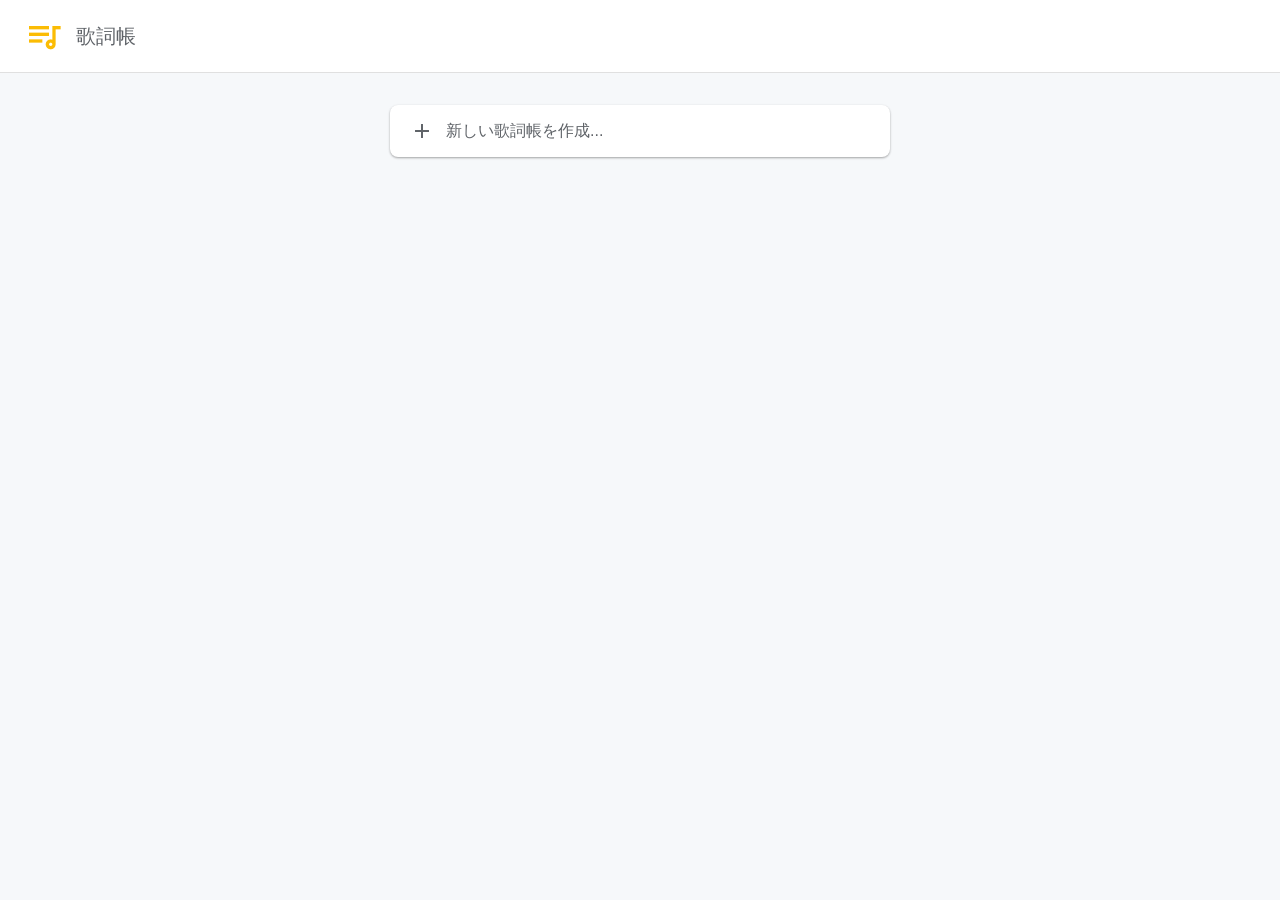
<file: index.html>
<!DOCTYPE html>
<html lang="ja">
<head>
    <meta charset="UTF-8">
    <meta name="viewport" content="width=device-width, initial-scale=1.0">
    <title>＊構築中＊歌詞帳</title>
    <title>＊開発中＊歌詞帳 - Keep Style</title>
    <!-- Google Fonts & Material Icons -->
    <link href="https://fonts.googleapis.com/icon?family=Material+Icons+Outlined" rel="stylesheet">
    <link rel="stylesheet" href="style.css">
</head>
<body>

    <!-- ヘッダー -->
    <header class="app-header">
        <span class="material-icons-outlined logo-icon">queue_music</span>
        <h1>歌詞帳</h1>
    </header>

    <!-- メインコンテンツ -->
    <main class="container">
        <!-- 新規作成トリガー -->
        <div class="create-trigger-card" id="openCreateModal">
            <span class="material-icons-outlined">add</span>
            <span>新しい歌詞帳を作成...</span>
        </div>

        <!-- 歌詞帳カード一覧 -->
        <div class="notes-grid" id="notesGrid"></div>
    </main>

    <!-- 歌詞編集モーダル -->
    <div class="modal-overlay" id="editorModal">
        <div class="modal-content">
            <div class="modal-header">
                <input type="text" id="songTitle" class="title-input" placeholder="曲名を入力...">
                <input type="text" id="songArtist" class="artist-input" placeholder="アーティスト名...">
            </div>

            <!-- 編集ツールバー -->
            <div class="toolbar" id="editToolbar">
                <!-- ★追加：スマホ用折りたたみボタン -->
                <button id="toolbarToggleBtn" class="toolbar-toggle-btn" title="ツールを開閉">
                    <span class="material-icons-outlined">palette</span>
                </button>
                
                <!-- ★追加：既存のツール群をこの div で包む -->
                <div class="toolbar-content">
                    <div class="mode-selector">
                        <button id="penModeBtn" class="mode-btn active" title="文字色（ペン）">
                            <span class="material-icons-outlined">edit</span>
                        </button>
                        <button id="markerModeBtn" class="mode-btn" title="背景色（マーカー）">
                            <span class="material-icons-outlined">border_color</span>
                        </button>
                        <button id="eraserBtn" class="mode-btn" title="装飾解除（消しゴム）">
                            <span class="material-icons-outlined">cleaning_services</span>
                        </button>
                        <button id="largeTextBtn" class="mode-btn active" title="通常サイズ">大</button>
                        <button id="smallTextBtn" class="mode-btn" title="小文字/半改行">小</button>
                    </div>

                    <div class="color-palette">
                        <button class="color-btn" style="background: #ef4444;" data-color="#ef4444" data-marker-color="#fca5a5"></button>
                        <button class="color-btn" style="background: #3b82f6;" data-color="#3b82f6" data-marker-color="#93c5fd"></button>
                        <button class="color-btn" style="background: #10b981;" data-color="#10b981" data-marker-color="#6ee7b7"></button>
                        <button class="color-btn" style="background: #f59e0b;" data-color="#f59e0b" data-marker-color="#fde047"></button>
                        <button class="color-btn" style="background: #8b5cf6;" data-color="#8b5cf6" data-marker-color="#c4b5fd"></button>
                        <button class="color-btn" style="background: #0e0e0f;" data-color="#0e0e0f" data-marker-color="#cbd5e1"></button>
                    </div>
                    
                    <div class="symbol-tools">
                        <button class="symbol-btn" data-symbol=" v ">v (ブレス)</button>
                        <button class="symbol-btn" data-symbol=" | ">| (区切り)</button>
                        <button class="symbol-btn" data-symbol=" ～ ">～ (伸ばし)</button>
                    </div>
                </div>
            </div>

            <!-- 歌詞編集エリア（装飾が可能なコンテンツエリア） -->
            <div id="lyricsEditor" class="lyrics-editor" contenteditable="true" placeholder="ここに歌詞を貼り付けて選択し、色つけや記号挿入をしてください..."></div>

            <!-- モーダルアクション -->
            <div class="modal-actions">
                <button id="deleteBtn" class="btn btn-danger" style="display:none;">削除</button>
                <div class="right-actions">
                    <button id="cancelBtn" class="btn btn-secondary">キャンセル</button>
                    <button id="saveBtn" class="btn btn-primary">保存</button>
                </div>
            </div>
        </div>
    </div>

    <script src="script.js"></script>
</body>
</html>
</file>
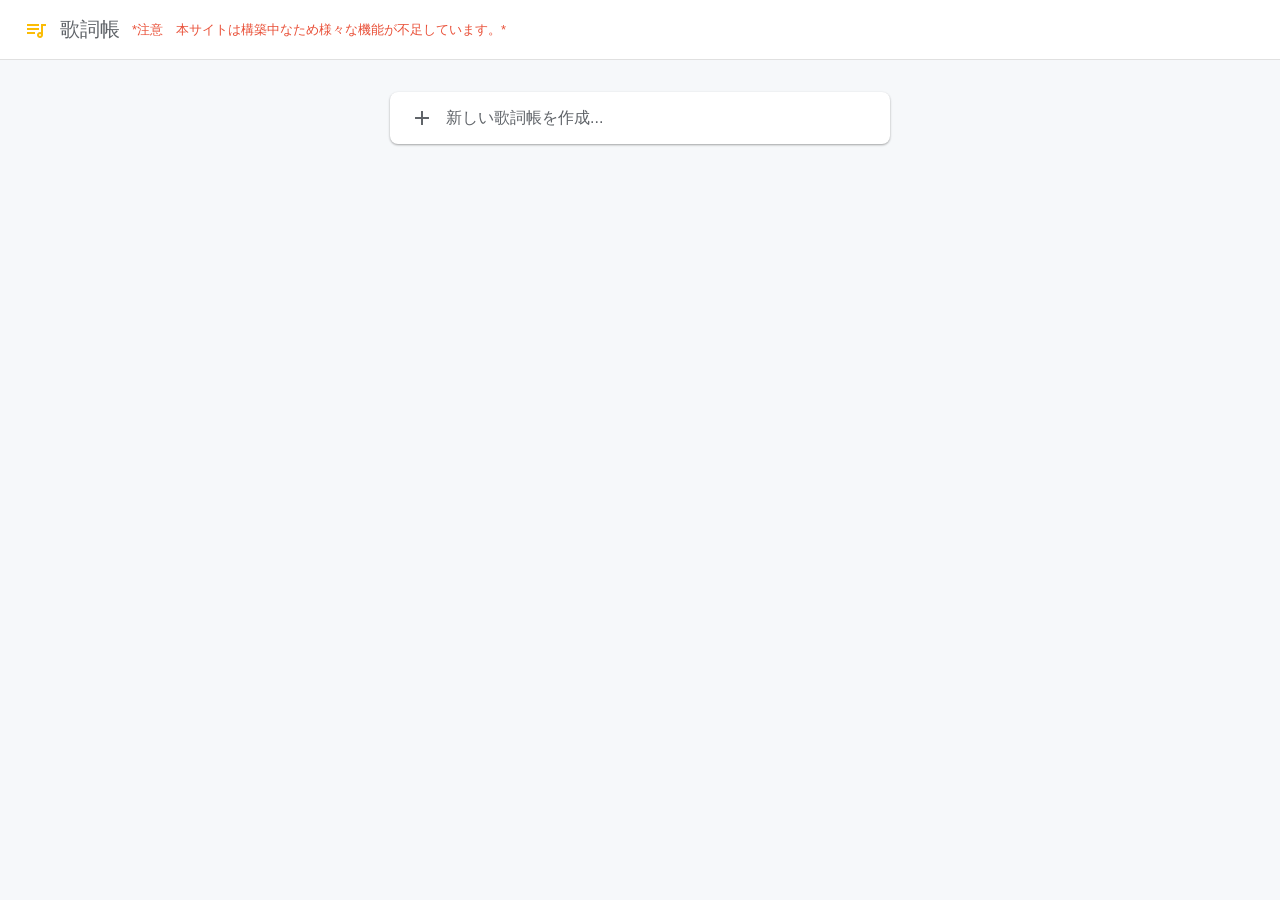
<file: Lyrics-Checker/index.html>
<!DOCTYPE html>
<html lang="ja">
<head>
    <meta charset="UTF-8">
    <meta name="viewport" content="width=device-width, initial-scale=1.0">
    <title>＊開発中＊歌詞帳 - Keep Style</title>
    <link rel="stylesheet" href="style.css">
    <!-- Google Fonts & Material Icons -->
    <link href="https://fonts.googleapis.com/icon?family=Material+Icons+Outlined" rel="stylesheet">
</head>
<body>

    <!-- ヘッダー -->
    <header class="app-header">
        <span class="material-icons-outlined logo-icon">queue_music</span>
        <h1>歌詞帳</h1>
    
        <h2>*注意　本サイトは構築中なため様々な機能が不足しています。*</h2>
    </header>

    <!-- メインコンテンツ -->
    <main class="container">
        <!-- 新規作成トリガー -->
        <div class="create-trigger-card" id="openCreateModal">
            <span class="material-icons-outlined">add</span>
            <span>新しい歌詞帳を作成...</span>
        </div>

        <!-- 歌詞帳カード一覧 -->
        <div class="notes-grid" id="notesGrid"></div>
    </main>

    <!-- 歌詞編集モーダル -->
    <div class="modal-overlay" id="editorModal">
        <div class="modal-content">
            <div class="modal-header">
                <input type="text" id="songTitle" class="title-input" placeholder="曲名を入力...">
                <input type="text" id="songArtist" class="artist-input" placeholder="アーティスト名...">
            </div>

            <!-- 編集ツールバー -->
            <div class="toolbar">
                <div class="color-palette">
                    <button class="color-btn" style="background: #ef4444;" data-color="#ef4444" title="地声高音（赤）"></button>
                    <button class="color-btn" style="background: #3b82f6;" data-color="#3b82f6" title="裏声（青）"></button>
                    <button class="color-btn" style="background: #10b981;" data-color="#10b981" title="ウィスパー（緑）"></button>
                    <button class="color-btn" style="background: #f59e0b;" data-color="#f59e0b" title="アクセント（黄）"></button>
                    <button class="color-btn" style="background: #8b5cf6;" data-color="#8b5cf6" title="フォール・エッジ（紫）"></button>
                    <input type="color" id="customColorPicker" title="好きな色を選択">
                    <button class="text-btn" id="resetColorBtn" title="色を解除">文字色解除</button>
                </div>
                <div class="symbol-tools">
                    <button class="symbol-btn" data-symbol=" v ">v (ブレス)</button>
                    <button class="symbol-btn" data-symbol=" | ">| (区切り)</button>
                    <button class="symbol-btn" data-symbol=" ～ ">～ (伸ばし)</button>
                </div>
            </div>

            <!-- 歌詞編集エリア（装飾が可能なコンテンツエリア） -->
            <div id="lyricsEditor" class="lyrics-editor" contenteditable="true" placeholder="ここに歌詞を貼り付けて選択し、色つけや記号挿入をしてください..."></div>

            <!-- モーダルアクション -->
            <div class="modal-actions">
                <button id="deleteBtn" class="btn btn-danger" style="display:none;">削除</button>
                <div class="right-actions">
                    <button id="cancelBtn" class="btn btn-secondary">キャンセル</button>
                    <button id="saveBtn" class="btn btn-primary">保存</button>
                </div>
            </div>
        </div>
    </div>

    <script src="script.js"></script>
</body>
</html>
</file>
<file: style.css>
* {
    box-sizing: border-box;
    margin: 0;
    padding: 0;
}

body {
    font-family: -apple-system, BlinkMacSystemFont, "Segoe UI", Roboto, sans-serif;
    background-color: #f6f8fa;
    color: #202124;
}

/* ヘッダー */
.app-header {
    display: flex;
    align-items: center;
    gap: 12px;
    padding: 16px 24px;
    background: #ffffff;
    border-bottom: 1px solid #e0e0e0;
}

.logo-icon {
    font-size: 40px;
    color: #fbbc04;
}

.app-header h1 {
    font-size: 20px;
    color: #5f6368;
    font-weight: 500;
}

/* メインコンテナ */
.container {
    max-width: 1100px;
    margin: 32px auto;
    padding: 0 16px;
}

/* 新規作成ボタンカード */
.create-trigger-card {
    max-width: 500px;
    margin: 0 auto 32px auto;
    background: #ffffff;
    padding: 14px 20px;
    border-radius: 8px;
    box-shadow: 0 1px 3px rgba(0,0,0,0.12), 0 1px 2px rgba(0,0,0,0.24);
    display: flex;
    align-items: center;
    gap: 12px;
    color: #5f6368;
    cursor: pointer;
    transition: box-shadow 0.2s;
}

.create-trigger-card:hover {
    box-shadow: 0 3px 6px rgba(0,0,0,0.16), 0 3px 6px rgba(0,0,0,0.23);
}

/* 歌詞カードグリッド */
.notes-grid {
    display: grid;
    grid-template-columns: repeat(auto-fill, minmax(260px, 1fr));
    gap: 16px;
}

.note-card {
    background: #ffffff;
    border: 1px solid #e0e0e0;
    border-radius: 8px;
    padding: 16px;
    cursor: pointer;
    transition: box-shadow 0.2s;
    display: flex;
    flex-direction: column;
    max-height: 280px;
    overflow: hidden;
}

.note-card:hover {
    box-shadow: 0 2px 8px rgba(0,0,0,0.15);
}

.note-card .card-title {
    font-weight: bold;
    font-size: 16px;
    margin-bottom: 4px;
}

.note-card .card-artist {
    font-size: 12px;
    color: #70757a;
    margin-bottom: 12px;
}

.note-card .card-preview {
    font-size: 14px;
    line-height: 1.5;
    white-space: pre-wrap;
    overflow: hidden;
    color: #3c4043;
}

/* モーダル */
.modal-overlay {
    position: fixed;
    top: 0;
    left: 0;
    width: 100%;
    height: 100dvh; /* スマホのキーボード表示時の高さに自動で合わせる */
    background: rgba(0, 0, 0, 0.4);
    display: none;
    justify-content: center;
    align-items: center;
    z-index: 1000;
    padding: 16px; /* 画面端の余白を保ち、安っぽさを防ぐ */
}

.modal-overlay.active {
    display: flex;
}

.modal-content {
    background: #ffffff;
    width: 100%;
    max-width: 680px;
    max-height: 100%; /* キーボードが出た時の残りの画面内に確実に収める */
    border-radius: 8px; /* 角丸を復活 */
    padding: 24px;
    display: flex;
    flex-direction: column;
    box-shadow: 0 4px 16px rgba(0,0,0,0.2);
}

.modal-header {
    display: flex;
    flex-direction: column;
    gap: 8px;
    margin-bottom: 16px;
}

.title-input, .artist-input {
    border: none;
    outline: none;
    font-family: inherit;
}

.title-input {
    font-size: 20px;
    font-weight: bold;
}

.artist-input {
    font-size: 16px; /* スマホの自動ズーム防止のため14pxから16pxに変更 */
    color: #5f6368;
}

/* ツールバー */
.toolbar {
    margin-bottom: 16px;
}

.toolbar-toggle-btn {
    display: none; /* PCでは非表示 */
}

.toolbar-content {
    display: flex;
    flex-wrap: wrap;
    gap: 12px;
    padding: 8px;
    background: #f1f3f4;
    border-radius: 6px;
    align-items: center;
}

.color-palette, .symbol-tools {
    display: flex;
    align-items: center;
    gap: 6px;
}

.color-btn {
    width: 24px;
    height: 24px;
    border-radius: 50%;
    border: 2px solid #ffffff;
    cursor: pointer;
    box-shadow: 0 1px 3px rgba(0,0,0,0.2);
}

.symbol-btn, .text-btn {
    background: #ffffff;
    border: 1px solid #dadce0;
    padding: 4px 8px;
    border-radius: 4px;
    font-size: 12px;
    cursor: pointer;
}

.symbol-btn:hover, .text-btn:hover {
    background: #f8f9fa;
}

/* 追加：モード切り替え領域 */
.mode-selector {
    display: flex;
    gap: 4px;
    border-right: 1px solid #dadce0;
    padding-right: 8px;
    margin-right: 4px;
}

.mode-btn {
    background: transparent;
    border: none;
    padding: 4px 6px;
    border-radius: 4px;
    cursor: pointer;
    color: #5f6368;
    display: flex;
    align-items: center;
    justify-content: center;
}

.mode-btn.active {
    background: #e8f0fe;
    color: #1a73e8;
}

/* 色ボタンの基本デザイン（アニメーション対応） */
.color-btn {
    width: 24px;
    height: 24px;
    border-radius: 50%; /* 基本は丸 */
    border: 2px solid #ffffff;
    cursor: pointer;
    box-shadow: 0 1px 3px rgba(0,0,0,0.2);
    transition: transform 0.2s ease, border-radius 0.2s ease; /* 形の変化をなめらかに */
}

/* 追加：マーカーモード時の色ボタン（平行四辺形） */
.color-palette.marker-mode .color-btn {
    border-radius: 2px;
    transform: skewX(-15deg); /* 斜めに傾けて平行四辺形にする */
}

/* 歌詞編集エリア */
.lyrics-editor {
    flex: 1;
    min-height: 100px; /* 変更: 狭い画面では柔軟に縮むようにする */
    border: 1px solid #dadce0;
    border-radius: 6px;
    padding: 12px;
    overflow-y: auto; /* はみ出した歌詞はここでスクロールさせる */
    font-size: 16px;
    line-height: 1.8;
    outline: none;
    white-space: pre-wrap;
}

/* 通常サイズの行 */
.normal-line {
    font-size: 16px;
    line-height: 1.8;
    min-height: 1.8em;
}

/* =======================================
   文字サイズ装飾（インライン方式）
======================================= */
/* 小さい文字（半改行） */
.small-text, font[size="1"] {
    font-size: 12px;
    line-height: 1.2; /* 0から変更して自然な高さを持たせる */
    /* 不要になった inline-block と vertical-align は削除 */
}

/* 通常サイズの文字 */
.normal-text, font[size="3"] {
    font-size: 16px;
    line-height: 1.8;
}

/* ＝追加：小文字が含まれる行の無駄な空間を消す＝ */
/* 行（div）の中に小文字がある場合、行自体の高さをギリギリまで詰める */
.lyrics-editor div:has(font[size="1"]),
.lyrics-editor div:has(.small-text) {
    line-height: 1.1; 
}

/* ただし、同じ行に通常サイズの文字が混ざっている場合は、元の高さを優先する */
.lyrics-editor div:has(font[size="3"]),
.lyrics-editor div:has(.normal-text) {
    line-height: 1.8;
}

.lyrics-editor:empty:before {
    content: attr(placeholder);
    color: #9aa0a6;
}

/* モーダルアクションボタン */
.modal-actions {
    display: flex;
    justify-content: space-between;
    margin-top: 16px;
}

.right-actions {
    display: flex;
    gap: 8px;
    margin-left: auto;
}

.btn {
    padding: 8px 20px;
    border-radius: 4px;
    border: none;
    font-size: 14px;
    cursor: pointer;
}

.btn-primary { background: #1a73e8; color: white; }
.btn-secondary { background: transparent; color: #5f6368; }
.btn-danger { background: #d93025; color: white; }

/* =======================================
   追加：モーダル表示時の背景スクロールロック
======================================= */
body.modal-open {
    overflow: hidden;
}

/* =======================================
   スマホ向け：フローティング＆折りたたみツールバー
======================================= */
@media (max-width: 768px) {
    .modal-content {
        position: relative; 
    }

    .modal-header {
        padding-right: 60px;
    }

    .toolbar {
        position: fixed; /* ★ absolute から fixed に変更 */
        top: 20px;
        right: 20px;
        margin: 0;
        display: flex;
        flex-direction: column; 
        align-items: flex-end;
        z-index: 1100; /* ★ モーダル(1000)より手前に表示させるため値を大きくする */
        pointer-events: none; 
    }

    .toolbar > * {
        pointer-events: auto; /* ボタンやパレットはクリック可能にする */
    }

    .toolbar-toggle-btn {
        display: flex;
        align-items: center;
        justify-content: center;
        width: 50px;
        height: 50px;
        border-radius: 50%;
        background: #1a73e8;
        color: white;
        border: none;
        box-shadow: 0 4px 8px rgba(0,0,0,0.3);
        cursor: pointer;
        transition: transform 0.2s, background-color 0.2s;
    }

    /* 展開中のボタン（×印っぽく回転させる） */
    .toolbar.open .toolbar-toggle-btn {
        background: #5f6368;
        transform: rotate(45deg); 
    }

    /* パレットの中身を折りたたむ */
    .toolbar-content {
        display: none; /* 初期状態は隠す */
        flex-direction: column;
        align-items: flex-end;
        gap: 12px;
        background: #ffffff;
        padding: 16px;
        border-radius: 12px;
        box-shadow: 0 4px 16px rgba(0,0,0,0.2);
        margin-top: 12px; /* ★ メニューが下に出るので、margin-bottomをmargin-topに変更 */
    }

    /* ボタンが押されて open クラスがついたら表示 */
    .toolbar.open .toolbar-content {
        display: flex;
        animation: popDown 0.2s ease-out; /* ★ アニメーション名を変更 */
    }

    /* ★ アニメーションを「下から」ではなく「上から降りてくる」ように変更 */
    @keyframes popDown {
        from { opacity: 0; transform: translateY(-10px) scale(0.95); }
        to { opacity: 1; transform: translateY(0) scale(1); }
    }

    /* パレット内の要素を縦に並べる調整 */
    .mode-selector {
        border-right: none;
        border-bottom: 1px solid #dadce0;
        padding-right: 0;
        padding-bottom: 8px;
        margin-right: 0;
    }
}
</file>
<file: Lyrics-Checker/style.css>
* {
    box-sizing: border-box;
    margin: 0;
    padding: 0;
}

body {
    font-family: -apple-system, BlinkMacSystemFont, "Segoe UI", Roboto, sans-serif;
    background-color: #f6f8fa;
    color: #202124;
}

/* ヘッダー */
.app-header {
    display: flex;
    align-items: center;
    gap: 12px;
    padding: 16px 24px;
    background: #ffffff;
    border-bottom: 1px solid #e0e0e0;
}

.logo-icon {
    font-size: 28px;
    color: #fbbc04;
}

.app-header h1 {
    font-size: 20px;
    color: #5f6368;
    font-weight: 500;
}

.app-header h2 {
    font-size: 13px;
    color: #e95038;
    font-weight: 500;
}

/* メインコンテナ */
.container {
    max-width: 1100px;
    margin: 32px auto;
    padding: 0 16px;
}

/* 新規作成ボタンカード */
.create-trigger-card {
    max-width: 500px;
    margin: 0 auto 32px auto;
    background: #ffffff;
    padding: 14px 20px;
    border-radius: 8px;
    box-shadow: 0 1px 3px rgba(0,0,0,0.12), 0 1px 2px rgba(0,0,0,0.24);
    display: flex;
    align-items: center;
    gap: 12px;
    color: #5f6368;
    cursor: pointer;
    transition: box-shadow 0.2s;
}

.create-trigger-card:hover {
    box-shadow: 0 3px 6px rgba(0,0,0,0.16), 0 3px 6px rgba(0,0,0,0.23);
}

/* 歌詞カードグリッド */
.notes-grid {
    display: grid;
    grid-template-columns: repeat(auto-fill, minmax(260px, 1fr));
    gap: 16px;
}

.note-card {
    background: #ffffff;
    border: 1px solid #e0e0e0;
    border-radius: 8px;
    padding: 16px;
    cursor: pointer;
    transition: box-shadow 0.2s;
    display: flex;
    flex-direction: column;
    max-height: 280px;
    overflow: hidden;
}

.note-card:hover {
    box-shadow: 0 2px 8px rgba(0,0,0,0.15);
}

.note-card .card-title {
    font-weight: bold;
    font-size: 16px;
    margin-bottom: 4px;
}

.note-card .card-artist {
    font-size: 12px;
    color: #70757a;
    margin-bottom: 12px;
}

.note-card .card-preview {
    font-size: 14px;
    line-height: 1.5;
    white-space: pre-wrap;
    overflow: hidden;
    color: #3c4043;
}

/* モーダル */
.modal-overlay {
    position: fixed;
    top: 0;
    left: 0;
    width: 100%;
    height: 100%;
    background: rgba(0, 0, 0, 0.4);
    display: none;
    justify-content: center;
    align-items: center;
    z-index: 1000;
}

.modal-overlay.active {
    display: flex;
}

.modal-content {
    background: #ffffff;
    width: 90%;
    max-width: 680px;
    max-height: 85vh;
    border-radius: 8px;
    padding: 24px;
    display: flex;
    flex-direction: column;
    box-shadow: 0 4px 16px rgba(0,0,0,0.2);
}

.modal-header {
    display: flex;
    flex-direction: column;
    gap: 8px;
    margin-bottom: 16px;
}

.title-input, .artist-input {
    border: none;
    outline: none;
    font-family: inherit;
}

.title-input {
    font-size: 20px;
    font-weight: bold;
}

.artist-input {
    font-size: 14px;
    color: #5f6368;
}

/* ツールバー */
.toolbar {
    display: flex;
    flex-wrap: wrap;
    gap: 12px;
    padding: 8px;
    background: #f1f3f4;
    border-radius: 6px;
    margin-bottom: 16px;
    align-items: center;
}

.color-palette, .symbol-tools {
    display: flex;
    align-items: center;
    gap: 6px;
}

.color-btn {
    width: 24px;
    height: 24px;
    border-radius: 50%;
    border: 2px solid #ffffff;
    cursor: pointer;
    box-shadow: 0 1px 3px rgba(0,0,0,0.2);
}

.symbol-btn, .text-btn {
    background: #ffffff;
    border: 1px solid #dadce0;
    padding: 4px 8px;
    border-radius: 4px;
    font-size: 12px;
    cursor: pointer;
}

.symbol-btn:hover, .text-btn:hover {
    background: #f8f9fa;
}

/* 歌詞編集エリア */
.lyrics-editor {
    flex: 1;
    min-height: 250px;
    border: 1px solid #dadce0;
    border-radius: 6px;
    padding: 12px;
    overflow-y: auto;
    font-size: 16px;
    line-height: 1.8;
    outline: none;
    white-space: pre-wrap;
}

.lyrics-editor:empty:before {
    content: attr(placeholder);
    color: #9aa0a6;
}

/* モーダルアクションボタン */
.modal-actions {
    display: flex;
    justify-content: space-between;
    margin-top: 16px;
}

.right-actions {
    display: flex;
    gap: 8px;
    margin-left: auto;
}

.btn {
    padding: 8px 20px;
    border-radius: 4px;
    border: none;
    font-size: 14px;
    cursor: pointer;
}

.btn-primary { background: #1a73e8; color: white; }
.btn-secondary { background: transparent; color: #5f6368; }
.btn-danger { background: #d93025; color: white; }
</file>
